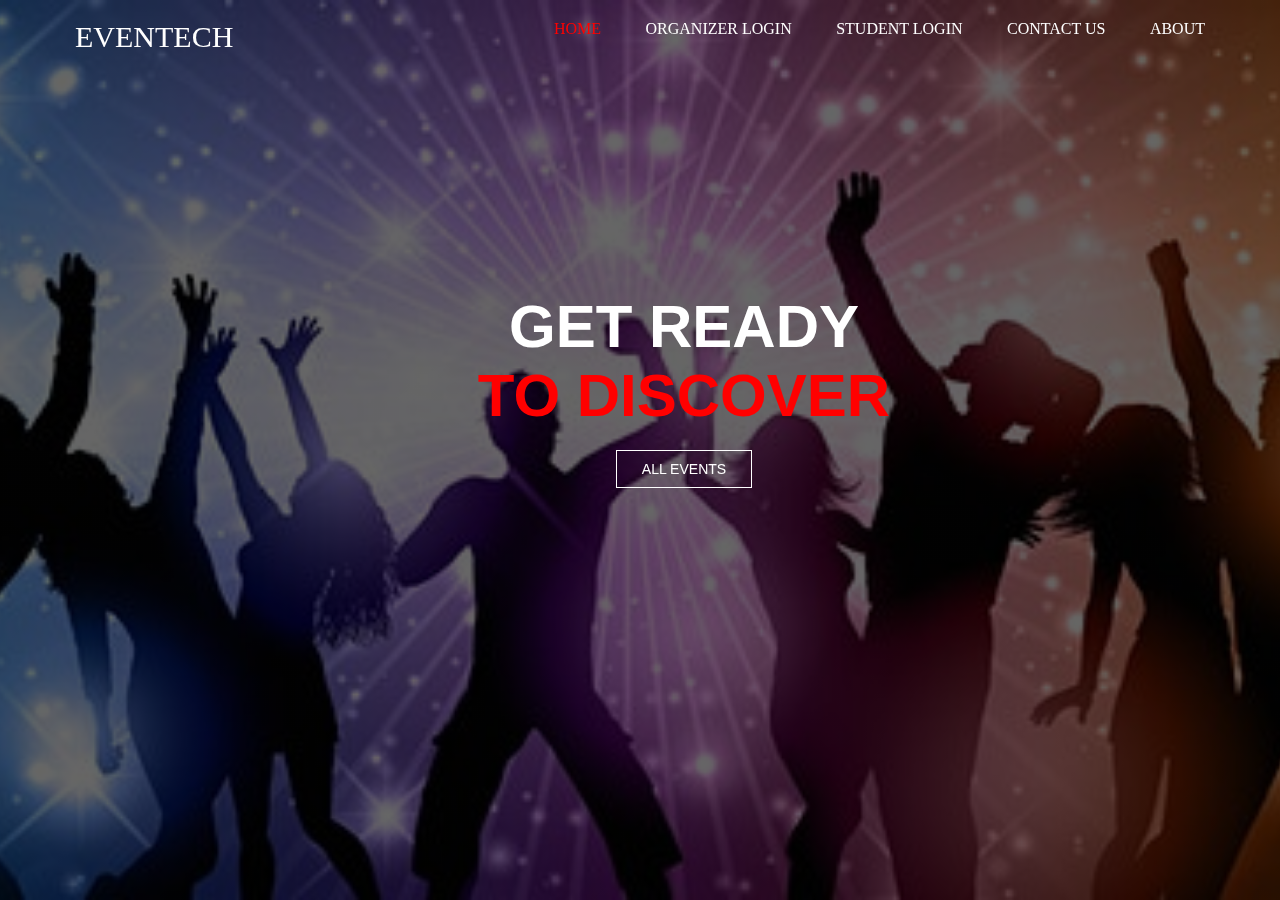
<file: EVENTS ORGANIZATION PORTAL/web/index.html>
<!DOCTYPE html>
<html lang="en">

<head>
    <meta charset="UTF-8">

    <title>EVENTECH</title>
 
   <link rel="stylesheet" href="style.css">    
</head>

<body>
    <header>
        
        <div class="wrapper">
            <p style="font-size:30px; float:left; color:white; padding:20px;align:left; font-family: Harrington;font-style: Bold Oblique;"> EVENTECH</p>

            <ul class="nav-area">
                <li><a id="current" href="index.html">Home</a></li>
                <li><a href="stafflogin.jsp">Organizer Login</a></li>
                <li><a href="studentlogin.jsp">Student Login</a></li>
                <li><a href="contact.html">Contact Us</a></li>
                <li><a href="about.html">About</a></li>
            </ul>
        </div>

        <div class="welcome-text">
        <h1>
        Get Ready <br>
        <span>To Discover</span></h1>

        <a href="events-out.jsp">All Events</a>
        </div>
    </header>


</body>
</html>
</file>
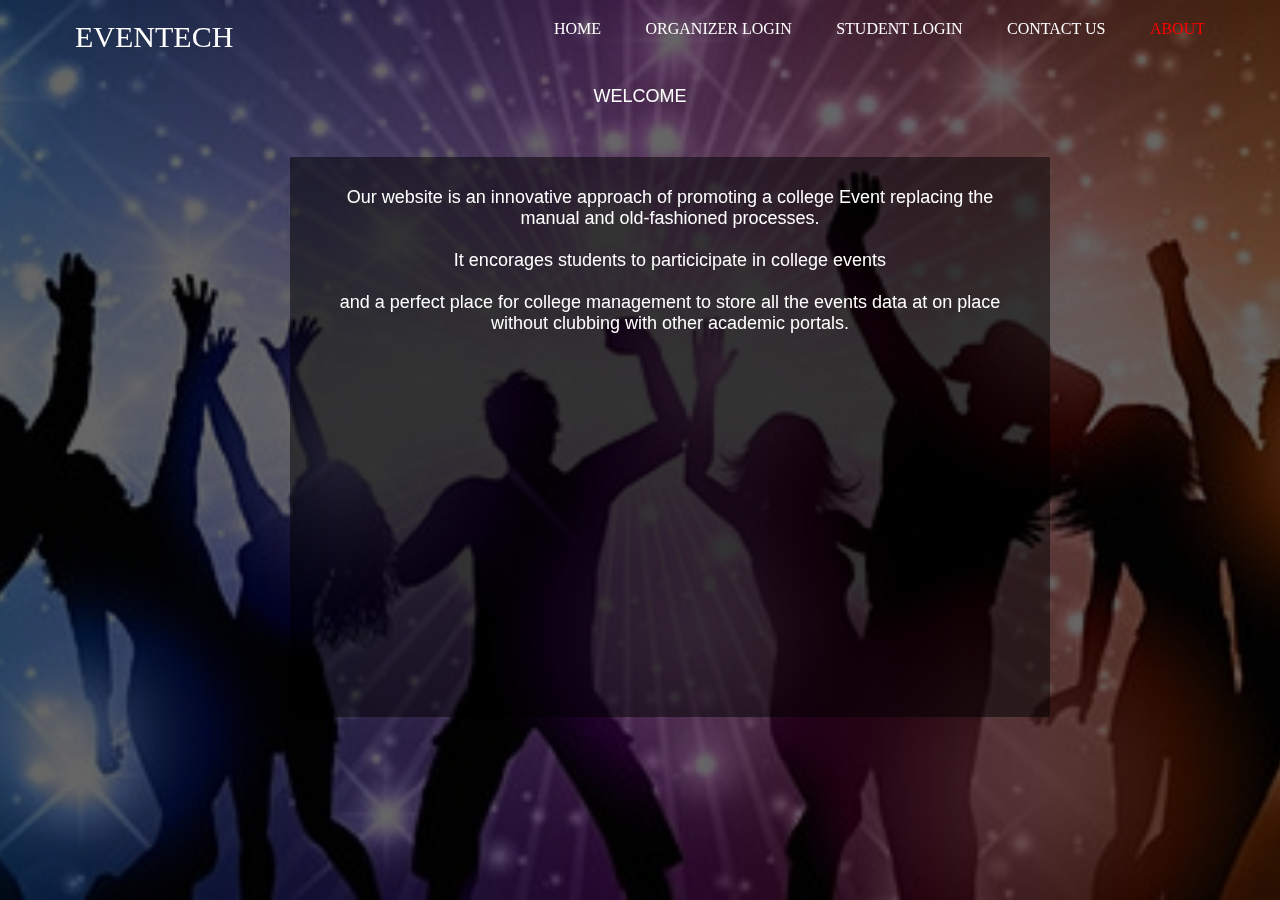
<file: EVENTS ORGANIZATION PORTAL/web/about.html>
<!DOCTYPE html>
<html lang="en">
<head>
    <meta charset="UTF-8">
    <title>About Us</title>
    <link rel="stylesheet" href="Reg.css">    
</head>
<body>
<header>
    <div class="wrapper">
        <p style="font-size:30px; float:left; color:white; padding:20px; font-family: Harrington;font-style: Bold Oblique;"> EVENTECH</p>
        <ul class="nav-area">
            <li><a href="index.html">Home</a></li>
            <li><a href="stafflogin.jsp">Organizer Login</a></li>
            <li><a href="studentlogin.jsp">Student Login</a></li>
            <li><a href="contact.html" >Contact Us</a></li>
            <li><a id="current" href="about.html" style="color:red;">About</a></li>
        </ul>
    </div>
    <div class="about">
        <p id="welcome"> welcome </p>
        <p id="theory">Our website is an innovative approach of promoting a college Event
        replacing the manual and old-fashioned processes.
        <br> <br>
        It encorages students
        to particicipate in college events 
        <br> <br>
        and a perfect place for college management
        to store all the events data at on place without clubbing with other 
        academic portals.
        </p>
    </div>
</body>
</html>
</file>
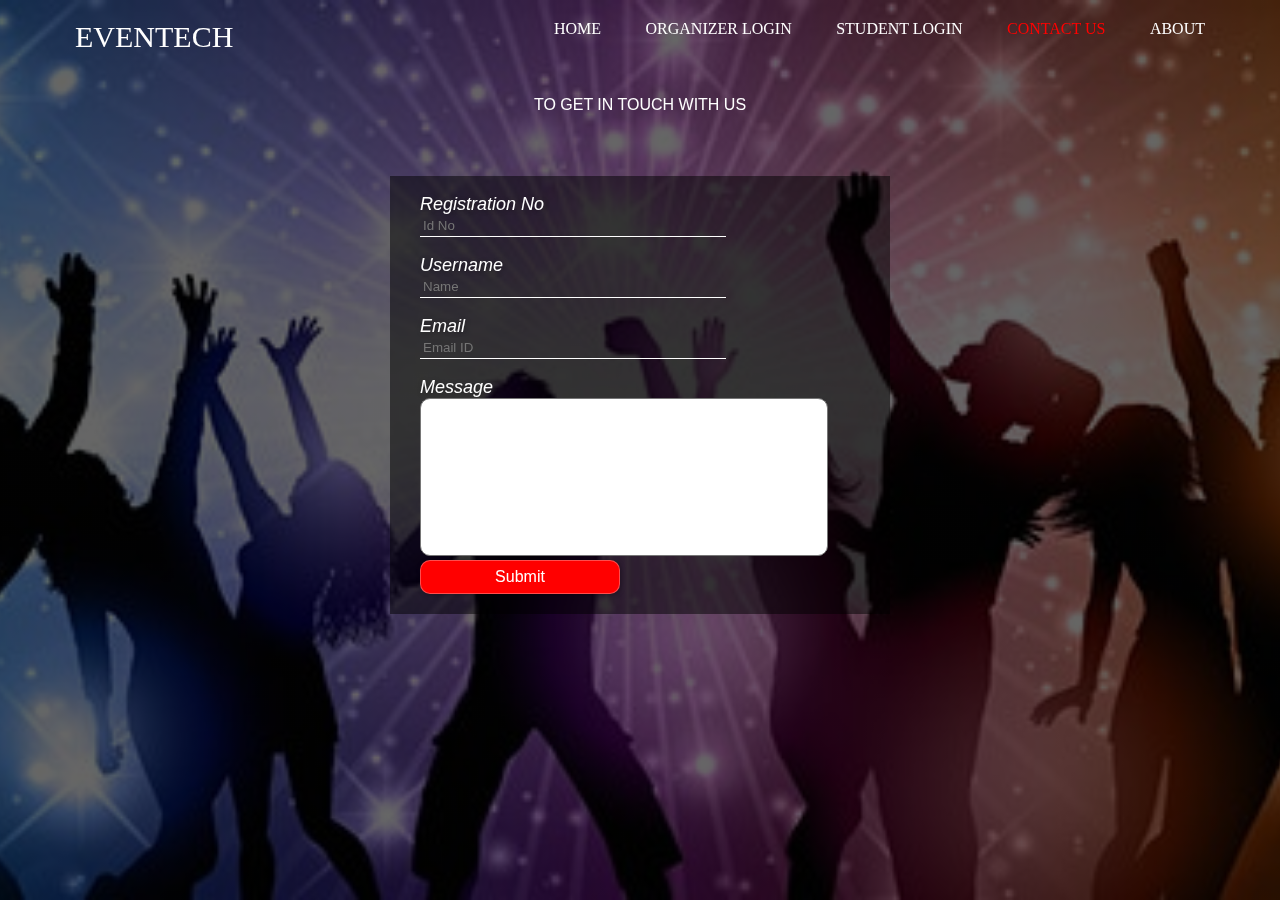
<file: EVENTS ORGANIZATION PORTAL/web/contact.html>
<!DOCTYPE html>
<html lang="en">
<head>
    <meta charset="UTF-8">
    <title>Contact Us</title>
    <link rel="stylesheet" href="Reg.css">    
</head>
<body>
<header>
    <div class="wrapper">
	<p style="font-size:30px; float:left; color:white; padding:20px; font-family: Harrington;font-style: Bold Oblique;"> EVENTECH</p>
<ul class="nav-area">
<li><a href="index.html">Home</a></li>
<li><a href="stafflogin.jsp">Organizer Login</a></li>
<li><a href="studentlogin.jsp">Student Login</a></li>
<li><a id="current" href="contact.html" style="color:red;">Contact Us</a></li>
<li><a href="about.html">About</a></li>
</ul>
</div>
<div class="main">
    <p class="para"> To get in touch with us </p>
<div class="register">
<form id="register" action="index.html" target="_blank">
	<br>
	<label >Registration No</label><br>
	<input type="text"  class="name" placeholder="Id No" name=”No” required>
	<br>
	<br>
	<label >Username </label><br>	
	<input type=”text”  class="name" placeholder="Name" name=”Name” required>
	<br>
	<br>
	<label >Email</label>	<br>
	<input type=”email” class="name" placeholder="Email ID" name=”Email” required>
	<br>
    <br>
	<label >Message</label>	
    <br>	
    <textarea></textarea>
	<br>
<input type="submit" value="Submit" id="submit">
<br>
</form> 
</div>
</body>
</html>
</file>
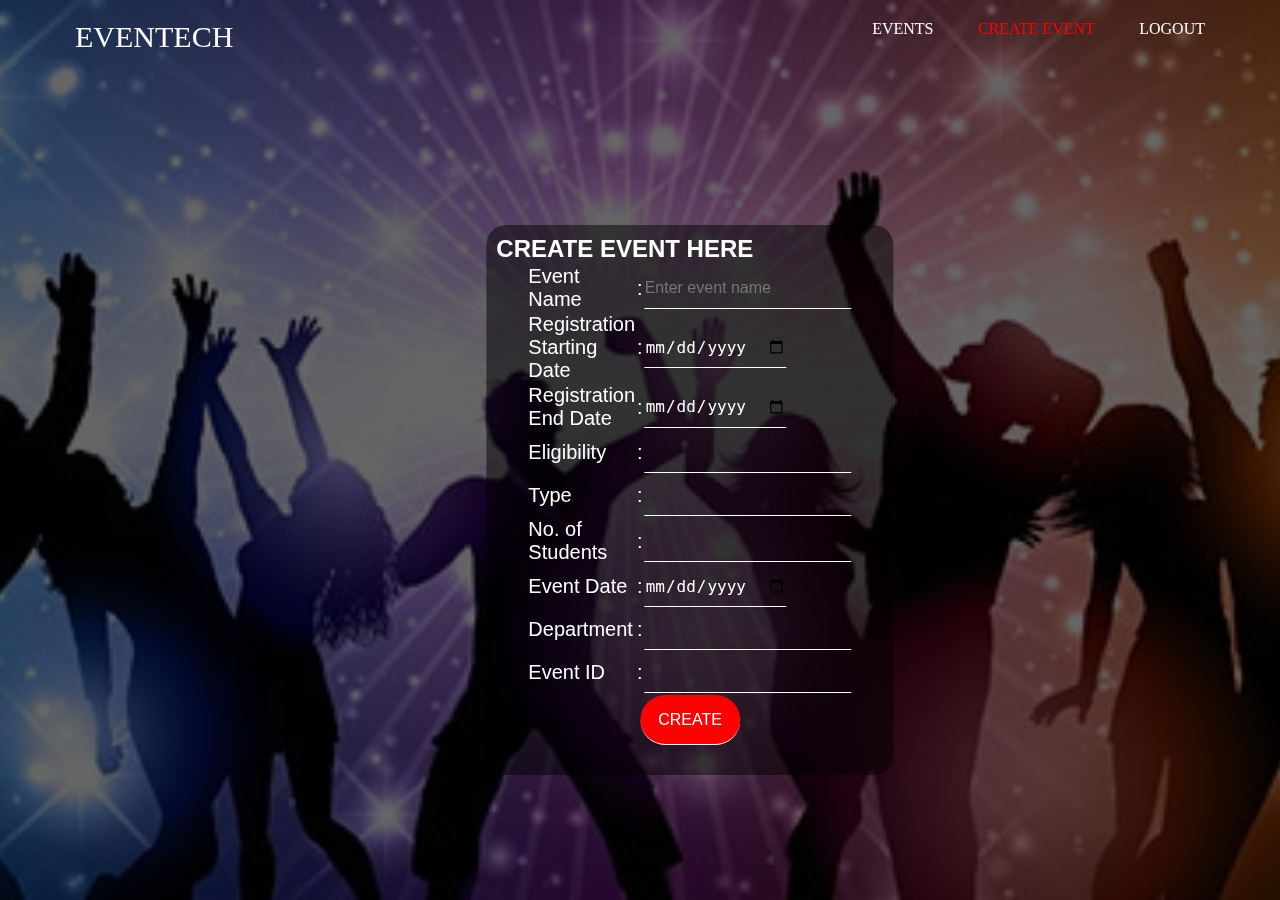
<file: EVENTS ORGANIZATION PORTAL/web/create-event.html>
<!DOCTYPE html>

<html lang="en">

<head>
    <meta charset="UTF-8">

    <title>Create Event</title>
 
   <link rel="stylesheet" href="style1.css">   
   <style>
       input{
           border: none;
    border-bottom: 1px solid #fff;
   background: transparent;
    outline: none;
    height: 40px;
    color: #fff;
    font-size: 16px;
       }
       
       form{
           margin-left: 30px;
           margin-right: 30px;
           font-size: 20px;
       }
   </style>
</head>

<body>
    <header>
    <div class="wrapper">
<p style="font-size:30px; float:left; color:white; padding:20px; font-family: Harrington;font-style: Bold Oblique;"> EVENTECH</p>
<ul class="nav-area">
<li><a href="events-organizer.jsp">Events</a></li>
<li><a href="create-event.html" style="color:red;">Create Event</a></li>
<li><a href="stafflogin.jsp">Logout</a></li>
</ul>
</div>
<div class="welcome-text">
<fieldset style="margin: 50px; border-radius: 20px;padding: 10px;border: none; height: 600px; width: 400px;height:550px;">
    <h2>CREATE EVENT HERE</h2>
    <form action="event-db-create.jsp">
                        <table>
		<tr> <td>Event Name</td><td>:</td><td><input type="text" id="name" name="eventname" placeholder="Enter event name"></td></tr>
		<tr><td>Registration Starting Date</td><td>:</td><td><input type="date" id="regdate" name="regdate" ></td></tr>
		<tr><td>Registration End Date</td><td>:</td><td><input type="date" id="enddate" name="enddate"></td></tr>
		<tr><td>Eligibility</td><td>:</td><td><input type="text" id="eligibility" name="eligibility"></td></tr>
		<tr><td>Type</td><td>:</td><td><input type="text" id="type" name="type"></td></tr>
		<tr><td>No. of Students</td><td>:</td><td><input type="text" id="number" name="number"></td></tr>
		<tr><td>Event Date</td><td>:</td><td><input type="date" id="date" name="date"></td></tr>
		<tr><td>Department</td><td>:</td><td><input type="text" id="dept" name="dept"></td></tr>
		<tr><td>Event ID</td><td>:</td><td><input type="text" id="eventid" name="eventid"></td></tr>
		
                          
                        </table>
        <center><input type="submit"  value="CREATE" style="width:100px;height:50px;background-color:red;border-radius:30px;"></center>
    </form>     
    
    
    
    
</div>
</header>
</body>
</html>
</file>
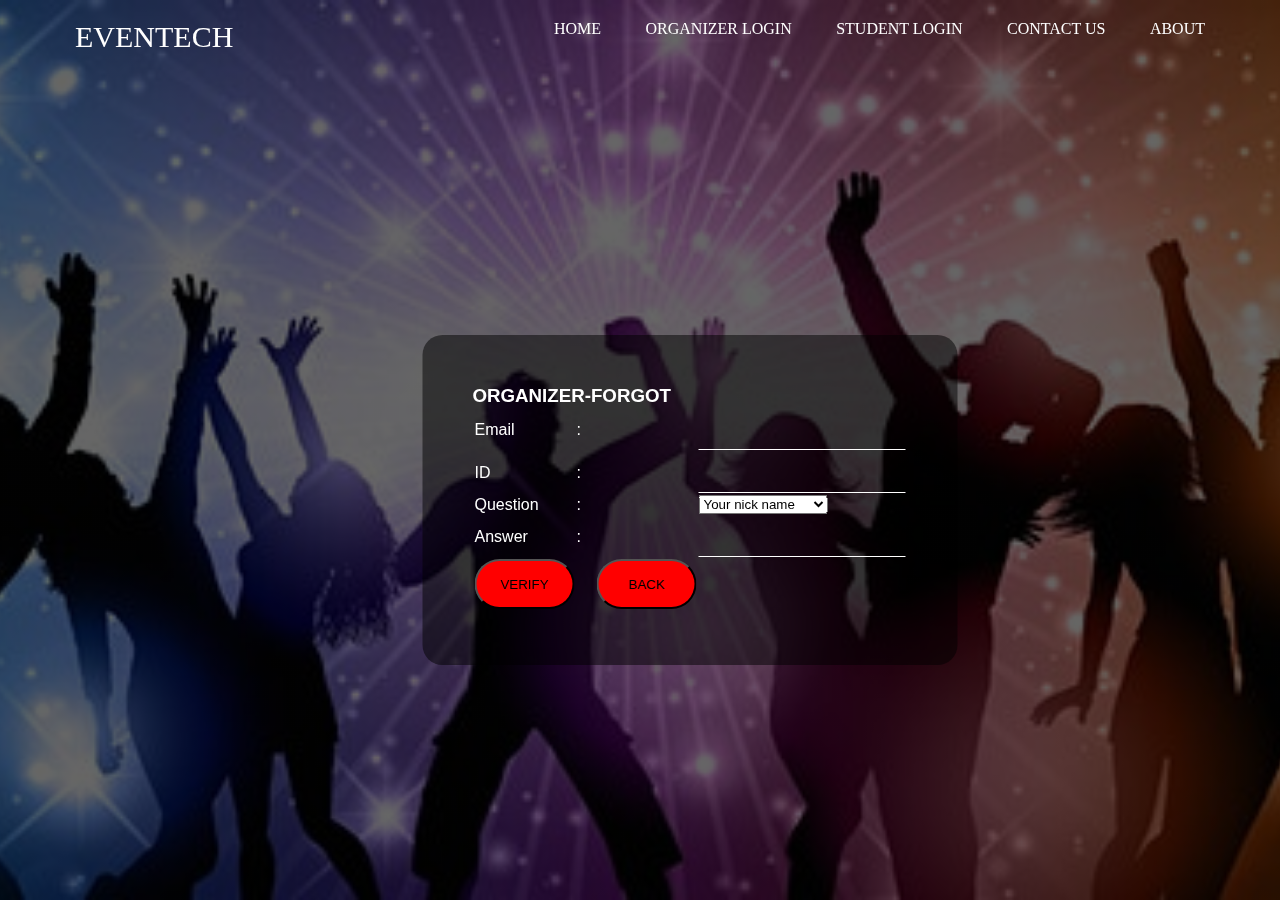
<file: EVENTS ORGANIZATION PORTAL/web/forgotstaff.html>
<!DOCTYPE html>
<html lang="en">
<head>
    <meta charset="UTF-8">
    <title>Anits College Events</title>
   <link rel="stylesheet" href="style1.css">    
   <style>
   td{
   color:white;
   }
   input[type="text"],input[type="date"]{
   border: none;
    border-bottom: 1px solid #fff;
   background: transparent;
    outline: none;
    height: 40px;
    color: #fff;
    font-size: 16px;
   }
  </style>
</head>
<body>
    <header>
    <div class="wrapper">
<p style="font-size:30px; float:left; color:white; padding:20px; font-family: Harrington;font-style: Bold Oblique;"> EVENTECH</p>
<ul class="nav-area">
<li><a href="index.html">Home</a></li>
<li><a href="stafflogin.jsp">Organizer Login</a></li>
<li><a href="studentlogin.jsp">Student Login</a></li>
<li><a href="contact.html">Contact Us</a></li>
<li><a href="about.html">About</a></li>
</ul>
</div>
<div class="center">
            <fieldset style="margin: 50px; border-radius: 20px;padding: 50px;border:none;height:330px">
            <h3>ORGANIZER-FORGOT</h3>
                <center><table>
                        <form action="organizer-forgot.jsp">
                            <tr><td>Email</td><td>:</td><td><input type="text" name="name" ></td></tr>
                            <tr><td>ID</td><td>:</td><td><input type="text" name="id" ></td></tr>
                            <tr><td>Question</td><td>:</td><td><select  class="name" name="question">
                                        <option >Your nick name</option>
                                        <option>Your pet name</option>
                                        <option>Your favorite book</option>
                                        <option>Your favorite color</option>
                            </select></td></tr>
                            <tr><td>Answer</td><td>:</td><td><input type="text" name="answer"></td></tr>
                            
                            <tr><td><input type="submit" style="width:100px;height:50px;background-color:red;border-radius:30px;" value="VERIFY" ></td></form><td  style="padding-left:20px;"><button onclick="history.back()" id="back" style="width:100px;height:50px;background-color:red;border-radius:30px;">BACK</button></td></tr>
   
                    </table>
                    
            </center>
</header>
</body>
</html>
</file>
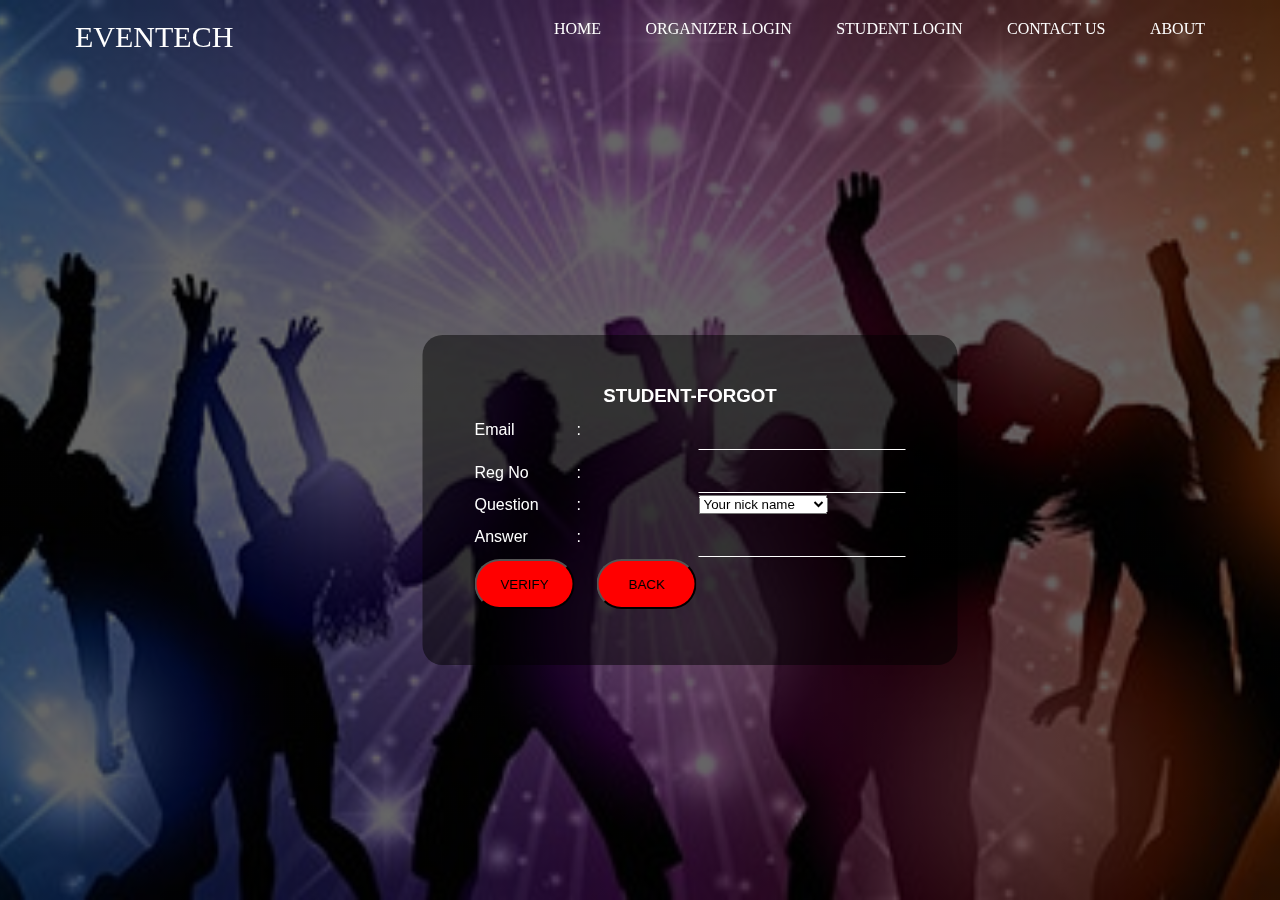
<file: EVENTS ORGANIZATION PORTAL/web/forgotstudent.html>
<!DOCTYPE html>
<html lang="en">

<head>
    <meta charset="UTF-8">

    <title>Anits College Events</title>
 
   <link rel="stylesheet" href="style1.css">    
   <style>
   td{
   color:white;
   }
   input[type="text"],input[type="date"]{
   border: none;
    border-bottom: 1px solid #fff;
   background: transparent;
    outline: none;
    height: 40px;
    color: #fff;
    font-size: 16px;
   }
  </style>
  
</head>

<body>
    <header>
    <div class="wrapper">
<p style="font-size:30px; float:left; color:white; padding:20px; font-family: Harrington;font-style: Bold Oblique;"> EVENTECH</p>
<ul class="nav-area">
<li><a href="index.html">Home</a></li>
<li><a href="stafflogin.jsp">Organizer Login</a></li>
<li><a href="studentlogin.jsp">Student Login</a></li>
<li><a href="contact.html">Contact Us</a></li>
<li><a href="about.html">About</a></li>
</ul>
</div>
<div class="center">
            <fieldset style="margin: 50px; border-radius: 20px;padding: 50px; border:none;height:330px">
                <center>
                    <h3>STUDENT-FORGOT</h3><table>
                        <form action="student-forgot.jsp">
                            <tr><td>Email</td><td>:</td><td><input type="text" name="name" ></td></tr>
                            <tr><td>Reg No</td><td>:</td><td><input type="text" name="id" ></td></tr>
                            <tr><td>Question</td><td>:</td><td><select  class="name" name="question">
                                        <option >Your nick name</option>
                                        <option>Your pet name</option>
                                        <option>Your favorite book</option>
                                        <option>Your favorite color</option>
                            </select></td></tr>
                            <tr><td>Answer</td><td>:</td><td><input type="text" name="answer"></td></tr>
                            <tr><td><input type="submit" style="width:100px;height:50px;background-color:red;border-radius:30px;" value="VERIFY" ></td></form><td  style="padding-left:20px;"><button onclick="history.back()" id="back" style="width:100px;height:50px;background-color:red;border-radius:30px;">BACK</button></td></tr>
                        </table>
                        
            </center>
</header>
</body>
</html>
</file>
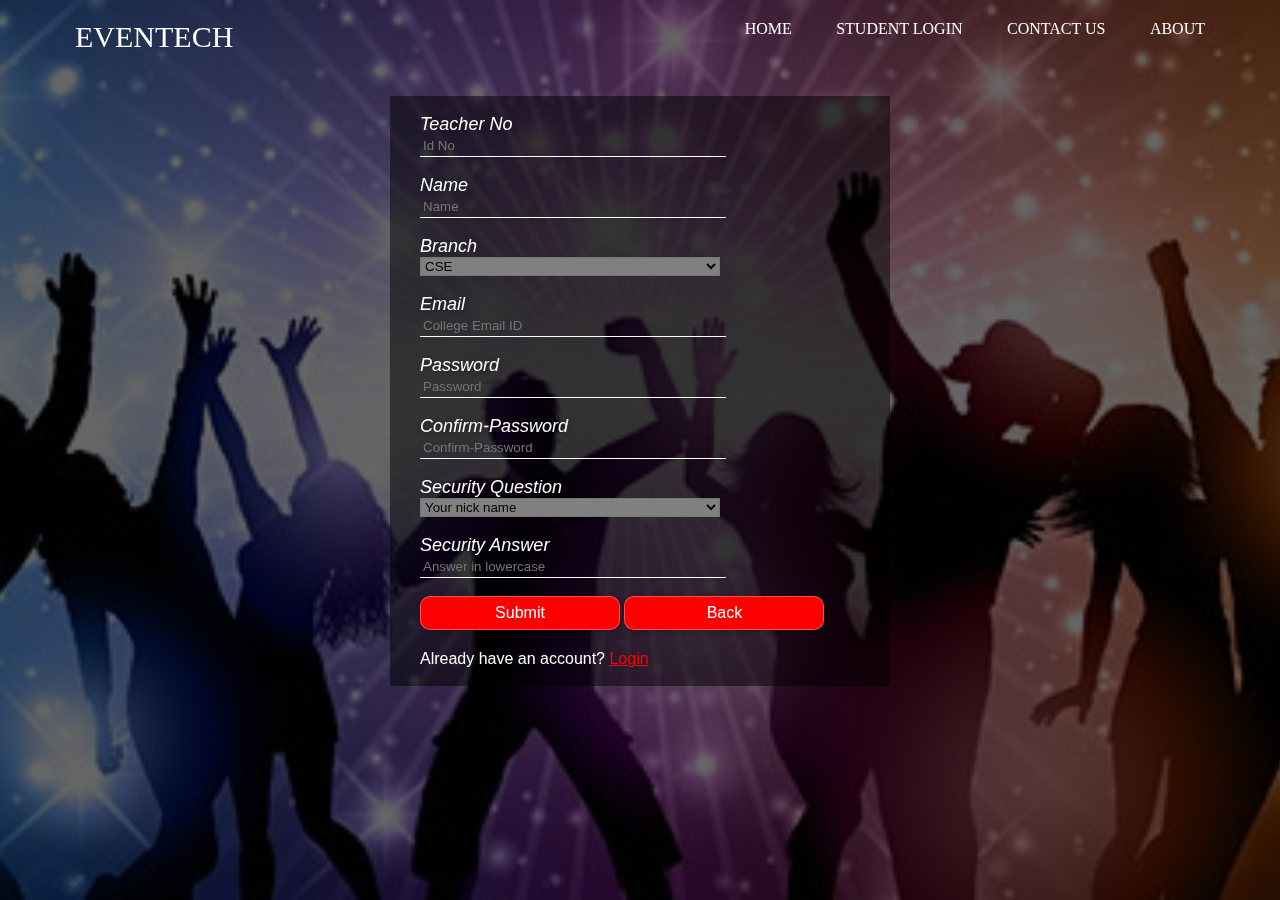
<file: EVENTS ORGANIZATION PORTAL/web/organizerreg.html>
<!DOCTYPE html>
<html lang="en">
<head>
    <meta charset="UTF-8">
    <title>Organizer Registration</title>
    <link rel="stylesheet" href="Reg.css">   

</head>
<body>
<header>
    <div class="wrapper">
<p style="font-size:30px; float:left; color:white; padding:20px; font-family: Harrington;font-style: Bold Oblique;"> EVENTECH</p>
<ul class="nav-area">
<li><a href="index.html">Home</a></li>
<li><a href="studentlogin.jsp">Student Login</a></li>
<li><a href="contact.html">Contact Us</a></li>
<li><a href="about.html">About</a></li>
</ul>
</div>
<div class="main">
<div class="register">
<form id="register" action="organizer-registeration-DB.jsp">
	<br>
	<label >Teacher No</label><br>
	<input type="text" class="name" placeholder="Id No" name="no" required>
	<br>
	<br>
	<label >Name </label><br>	
	<input type="text" class="name"  placeholder="Name" name="name" required>
	<br>
	<br>
	<label>Branch</label><br>
	<select name="branch">
		<option>CSE</option>
		<option>ECE</option>
		<option>EEE</option>
		<option>CHEM</option>
		<option>MECH</option>
		<option>IT</option>
		<option>MECH</option>
		<option>ENGLISH</option>
		<option>MATHS</option>
		<option>PHYSICS</option>
		<option>CHEMISTRY</option>
		<option>TRAINING AND PLACEMENT</option>
	</select>
	<br>
	<br>
	<label >Email</label>	<br>
	<input type="email" class="name" placeholder="College Email ID" name="email" required>
	<br>
	<br>
	<label >Password</label><br>	
	<input type="password" class="name" placeholder="Password"  name="password" required>
	<br>
	<br>
	<label >Confirm-Password</label><br>	
	<input type="password"  class="name" placeholder="Confirm-Password" name="re-password" required>
	<br>
	<br>
	<label >Security Question</label><br>	
	<select  class="name" name="question">
		<option >Your nick name</option>
		<option>Your pet name</option>
		<option>Your favorite book</option>
		<option>Your favorite color</option>
	</select>
	<br>
	<br>
	<label >Security Answer</label>	<br>
	<input type="text" class="name" placeholder="Answer in lowercase" name="answer" required >
	<br>	
	<br>
<input type="submit" value="Submit" id="submit">   <button id="back" onclick="history.back()">Back</button>
<p> Already have an account? <a href="stafflogin.jsp"> Login</a></p>
<br>
</form> 
</div>
</body>
</html>
</file>
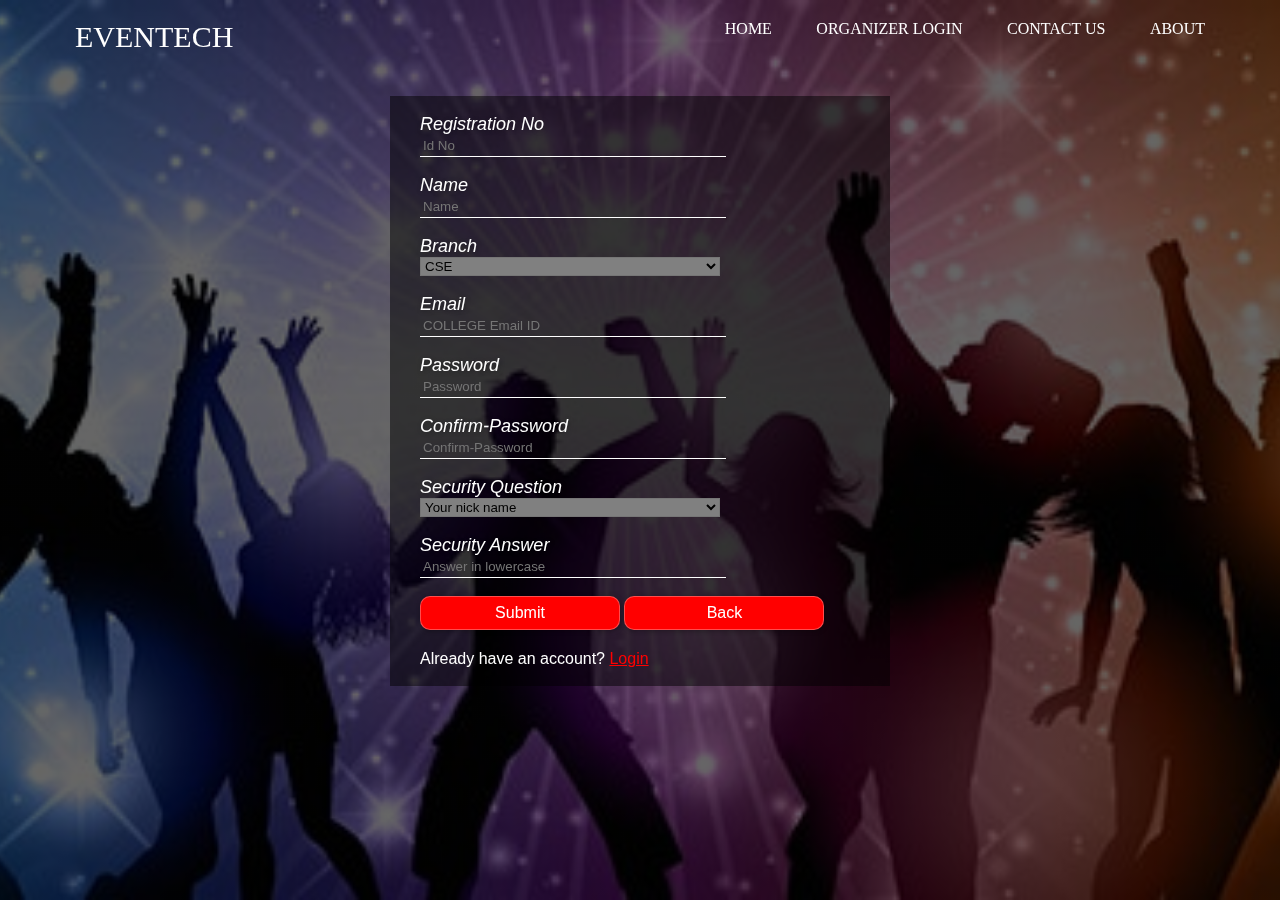
<file: EVENTS ORGANIZATION PORTAL/web/studentreg.html>
<!DOCTYPE html>
<html lang="en">
<head>
    <meta charset="UTF-8">
    <title>Student Registration</title>
    <link rel="stylesheet" href="Reg.css">  
</head>
<body>
<header>
    <div class="wrapper">
<p style="font-size:30px; float:left; color:white; padding:20px; font-family: Harrington;font-style: Bold Oblique;"> EVENTECH</p>
<ul class="nav-area">
<li><a href="index.html">Home</a></li>
<li><a href="stafflogin.jsp">Organizer Login</a></li>
<li><a href="contact.html">Contact Us</a></li>
<li><a href="about.html">About</a></li>
</ul>
</div>
<div class="main">
<div class="register">
<form id="register" action="student-registration-DB.jsp" >
	<br>
	<label >Registration No</label><br>
	<input type="text"  class="name" placeholder="Id No" name="no" required>
	<br>
	<br>
	<label >Name </label><br>	
	<input type="text"  class="name" placeholder="Name" name="name" required>
	<br>
	<br>
	<label>Branch</label><br>
	<select name="branch">
		<option >CSE</option>
		<option>ECE</option>
		<option>EEE</option>
		<option>CHEM</option>
		<option>MECH</option>
		<option>IT</option>
		<option>MECH</option>
	</select>
	<br>
	<br>
	<label >Email</label>	<br>
	<input type="email" class="name" placeholder="COLLEGE Email ID" name="email" required>
	<br>
	<br>
	<label >Password</label><br>	
	<input type="password" class="name" placeholder="Password"  name="password" id="pass" required>
	<br>
	<br>
	<label >Confirm-Password</label><br>	
	<input type="password" class="name" placeholder="Confirm-Password" name="re-password" id="re-pass" required>
	<br>
	<br>
	<label >Security Question</label><br>	
	<select  class="name" name="question">
                                        <option >Your nick name</option>
                                        <option>Your pet name</option>
                                        <option>Your favorite book</option>
                                        <option>Your favorite color</option>
                            </select>
	<br>
	<br>
	<label >Security Answer</label>	<br>
	<input type="text" class="name"  placeholder="Answer in lowercase" name="answer" required >
	<br>	
	<br>
             <input type="submit" value="Submit" id="submit" onclick="corr()" > <button id="back" onclick="history.back()">Back</button>
<p> Already have an account? <a href="studentlogin.jsp"> Login</a></p>
<br>
</form> 
</div>
</body>
</html>
</file>
<file: EVENTS ORGANIZATION PORTAL/web/style.css>
* {
margin: 0;
padding: 0;
}
body {
font-family: 'Poppins', sans-serif;
width:100%;
position: fixed;
}
.wrapper {
width: 1170px;
height: 4vh;
margin: auto;
}
header {
background: linear-gradient(rgba(0, 0, 0, 0.6), rgba(0, 0, 0, 0.6)), url(event.jpeg);
height: 100vh;
-webkit-background-size: cover;
background-size: cover;
background-position: center center;
position: relative;
}
.nav-area {
float: right;
list-style: none;
margin-top: 20px;
}
.nav-area li {
display: inline-block;
}
.nav-area li a {
color: #fff;
text-decoration: none;
padding: 5px 20px;
font-family: poppins;
font-size: 16px;
text-transform: uppercase;
}
#current{
    color:#ff0000;
}
.nav-area li a:hover {
background: #fff;
color: #333;
}
.logo {
float: left;
}
.logo img {
width: 100%;
padding: 15px 0;
}
.welcome-text {
position: absolute;
width: 600px;
height: 300px;
margin: 20% 30%;
text-align: center;
}
.welcome-text h1 {
text-align: center;
color: #fff;
text-transform: uppercase;
font-size: 60px;
}
.welcome-text h1 span {
color: #ff0000;
}
.welcome-text a {
border: 1px solid #fff;
padding: 10px 25px;
text-decoration: none;
text-transform: uppercase;
font-size: 14px;
margin-top: 20px;
display: inline-block;
color: #fff;
}
.welcome-text a:hover {
background: #fff;
color: #333;
}

@media (max-width:600px) {
.wrapper {
width: 100%;
}
.logo {
float: none;
width: 50%;
text-align: center;
margin: auto;
}
img {
width: 0px;
}
.nav-area {
float: none;
margin-top: 0;
}
.nav-area li a {
padding: 5px;
font-size: 11px;
}
.nav-area {
text-align: right;
}
.welcome-text {
width: 100%;
height: auto;
margin: 30% 0;
}
.welcome-text h1 {
font-size: 25px;
}
</file>
<file: EVENTS ORGANIZATION PORTAL/web/Reg.css>
* {
margin: 0;
padding: 0;
}
body {
font-family: 'Poppins', sans-serif;
width: 100%;
position: fixed;
}
.wrapper {
width: 1170px;
height: 4vh;
margin: auto;
}
header {
background: linear-gradient(rgba(0, 0, 0, 0.6), rgba(0, 0, 0, 0.6)), url(event.jpeg);
height: 100vh;
-webkit-background-size: cover;
background-size: cover;
background-position: center center;
position: relative;
}
.nav-area {
float: right;
list-style: none;
margin-top: 20px;
}
.nav-area li {
display: inline-block;
}
.nav-area li a {
color: #fff;
text-decoration: none;
padding: 5px 20px;
font-family: poppins;
font-size: 16px;
text-transform: uppercase;
}
.nav-area li a:hover {
background: #fff;
color: #333;
}
div.main{
width:500px;
margin: 60px auto 0px auto;
}
div.register{
background-color:rgba(0,0,0,0.5);
width:100%
border-radius:10px;
border: 1px solid rgba(255,255,255,0.3)
box-shadow : 2px 2px 15px,rgba(0,0,0,0.3);
color:#fff;
}
form#register{
margin:30px;
}
label{
font-size:18px;
font-style:italic;
}
input.name{
width:300px;
border: none;
padding:3px;
color:white;
background-color: transparent;
border-bottom: 1px solid #fff;
outline: none;
}
textarea{
    resize: none;
    width:400px;
    height:150px;
    padding:3px;
    border-radius: 10px;
}
input#submit{
width:200px;
padding:7px;
font-size:16px;
font-width:600px;
border:none;
border-radius:10px;
background-color:#ff0000;
color:#fff;
cursor:pointer;
border:1px solid rgba(255,255,255,0.3);
box-shadow: 1px 1px 5px rgba(0,0,0,0.3);
margin-bottom:20px;
text-align: center;
}
#back{
width:200px;
padding:7px;
font-size:16px;
font-width:600px;
border:none;
border-radius:10px;
background-color:#ff0000;
color:#fff;
cursor:pointer;
border:1px solid rgba(255,255,255,0.3);
box-shadow: 1px 1px 5px rgba(0,0,0,0.3);
margin-bottom:20px;
text-align: center;   
}
input#submit:hover{
background-color:white;
color:#ff0000;
}
#back:hover{
background-color:white;
color:#ff0000;
}
span#Message{
    color:white;
}
p a{
color:#ff0000;
}
p a:hover{
color:white;
}
label{
text-shadow: 1px 1px 5px rgba(0,0,0,0.3);
}
select 
{
    background-color:grey;
    width:300px;
}
.para{
    font-size: 16px;
    font-weight: 200;
    color: #fff;
    font-family: Verdana, Geneva, Tahoma, sans-serif;
    height:50px;
    text-align: center;
    text-transform: uppercase;
}
.about{
    width:700px;
    margin:30px auto 50px auto;
}
#welcome{
    text-transform: uppercase;
    color: white;
    text-align: center;
    text-emphasis: bold ;
    margin-top: 50px;
    font-size: large;
    font-family: Arial, Helvetica, sans-serif;
}
div #theory{
    background-color: rgba(0,0,0,0.5);
    color:#fff;
    width: 700px;
    height:500px;
    margin-top: 50px;
    padding: 30px;
    text-align: center;
    font-size: large;
}
</file>
<file: EVENTS ORGANIZATION PORTAL/web/style1.css>
* {
margin: 0;
padding: 0;
}


body{
    font-family: 'Poppins', sans-serif;
width:100%;
position: fixed;
}

.loginbox{
    position:absolute;
    width: 400px;
    height: 400px;
    background: rgba(0,0,0,0.7);
    color: #fff;
    top: 50%;
    left: 50%;
    box-sizing: border-box;
    transform: translate(-50%,-50%);
    padding: 70px 30px;
    
}

#current{
    color:#ff0000;
}
h1{
    margin: 0;
    padding: 0 0 20px;
    text-align: center;
    font-size: 22px;
}

.loginbox p{
    margin: 0;
    padding: 0;
    font-weight: bold;
}

.loginbox input{
    width: 100%;
    margin-bottom: 20px;
}

.loginbox input[type="text"], input[type="password"]
{
    border: none;
    border-bottom: 1px solid #fff;
   background: transparent;
    outline: none;
    height: 40px;
    color: #fff;
    font-size: 16px;
}
.loginbox input[type="submit"]
{
    border: none;
    outline: none;
    height: 40px;
    background: #ff0000;
    color: #fff;
    font-size: 18px;
    border-radius: 20px;
}
input#submit:hover
{
    cursor: pointer;
    background-color:white;
color:#ff0000;
}
.loginbox a{
    text-decoration: none;
    font-size: 12px;
    line-height: 20px;
    color: darkgrey;
}

.loginbox a:hover
{
    color: #ff0000;
}
.wrapper {
    width: 1170px;
height: 4vh;
margin: auto;
    }
 header {
    background: linear-gradient(rgba(0, 0, 0, 0.6), rgba(0, 0, 0, 0.6)), url(event.jpeg);
height: 100vh;
-webkit-background-size: cover;
background-size: cover;
background-position: center center;
position: relative;
}

.nav-area {
float: right;
list-style: none;
margin-top: 20px;
}
.nav-area li {
display: inline-block;
}
.nav-area li a {
color: #fff;
text-decoration: none;
padding: 5px 20px;
font-family: poppins;
font-size: 16px;
text-transform: uppercase;
}
.nav-area li a:hover {
background: #fff;
color: #333;
}
fieldset
{
position:absolute;
    width: 400px;
    height: 400px;
    background: rgba(0,0,0,0.5);
    color: #fff;
    top: 50%;
    left: 50%;
    bottom:50%;
    box-sizing: border-box;
    transform: translate(-50%,-50%);
    padding: 50px 50px;
    
}
.back{
    border: 1px solid #fff;
text-decoration: none;
text-transform: uppercase;
font-size: 15px;
margin-top: 20px;
display: inline-block;
color: #fff;
    color:white;
    margin-left:30px;
    width:100px;
    border-radius:  5px 15px 5px 15px;
    margin-top: 5px;
    padding:5px;
}
</file>
